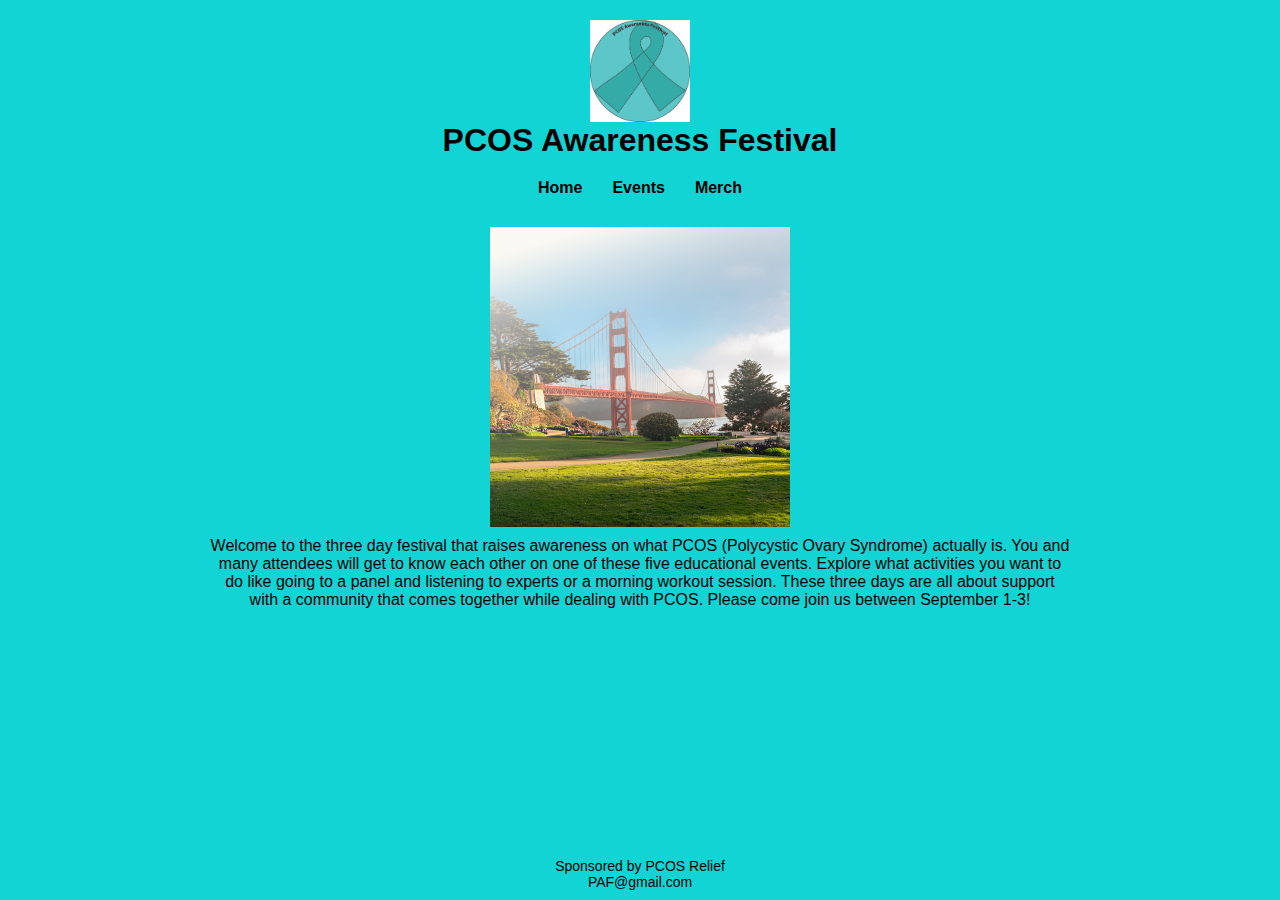
<file: index.html>
<!DOCTYPE html>
<html lang="en">
   <head>
    <meta charset="UTF-8">
    <meta name="viewport" content="width=device-width, initial-scale=1.0">
    <title>PCOS Awareness Festival</title>
    <link rel="stylesheet" href="css/style.css">
  </head>
  <body>
      <header>
          <img src="img/PCOSlogo.jpg" alt="PCOS Awareness Logo">
          <h1>PCOS Awareness Festival</h1>
      </header>
      <nav>
          <ul>
              <li><a href="index.html">Home</a></li>
              <li><a href="Events.html">Events</a></li>
              <li><a href="Merch.html">Merch</a></li>
          </ul>
      </nav>
      <main>
          <img src="img/GoldenGatePark.jpg" alt="Golden Gate Park">
          <p>Welcome to the three day festival that raises awareness on what PCOS (Polycystic Ovary Syndrome) actually 
             is. You and many attendees will get to know each other on one of these five educational events. Explore what 
             activities you want to do like going to a panel and listening to experts or a morning workout session. These 
             three days are all about support with a community that comes together while dealing with PCOS. Please come join 
             us between September 1-3!</p>
          <footer>
              Sponsored by PCOS Relief<br>PAF@gmail.com
          </footer>
      </main>
  </body>
  </html>
</file>
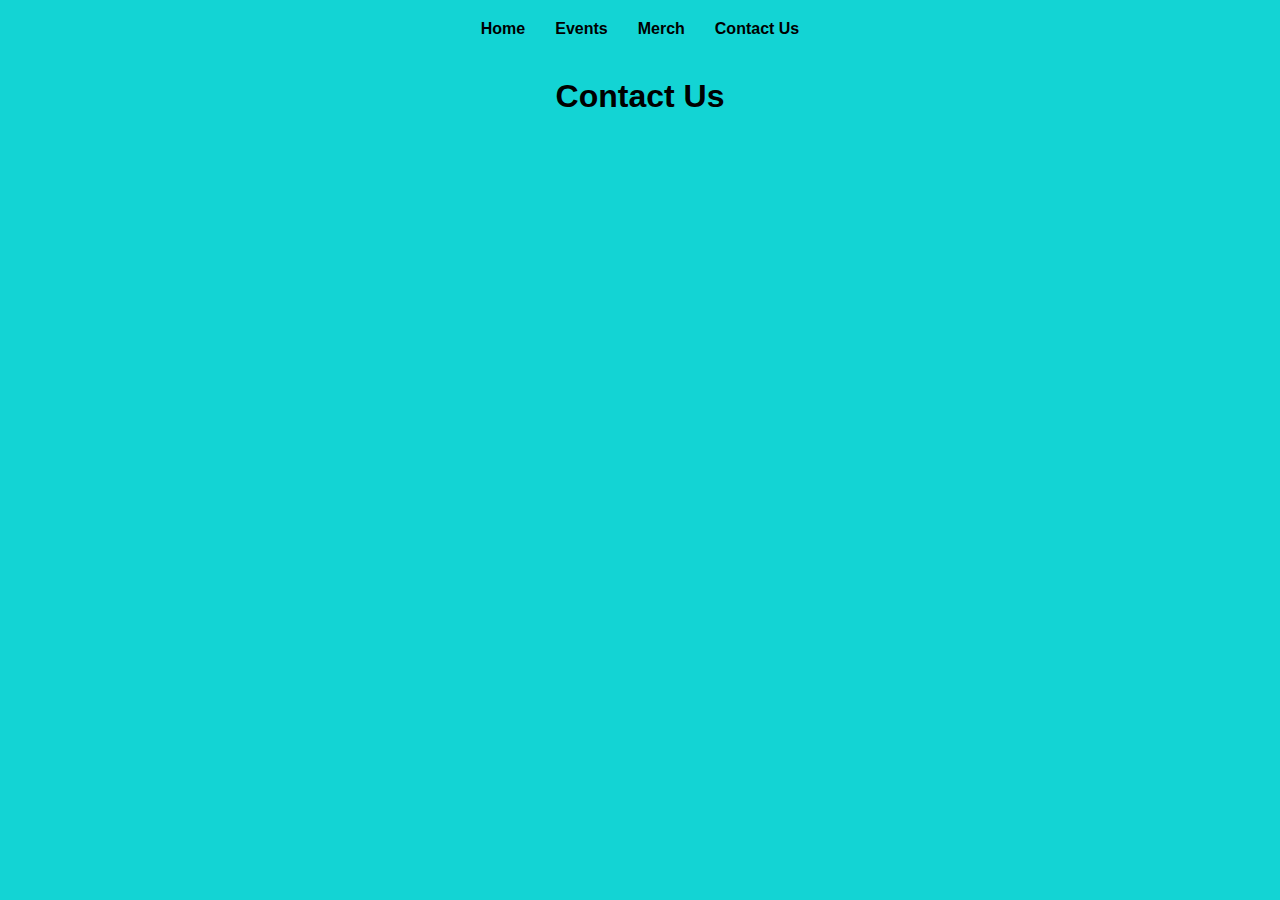
<file: ContactUs.html>
<!DOCTYPE html>
<html lang="en">
   <head>
    <meta charset="UTF-8">
    <meta name="viewport" content="width=device-width, initial-scale=1.0">
      <title>PCOS Awareness Festival - Contact Us</title>
      <link rel="stylesheet" href="css/style.css">
   </head>
   <body>
      <div class="wrapper">
         <header>
            <nav>
               <ul class="nav-links">
                  <li><a href="index.html">Home</a></li>
                  <li><a href="events.html">Events</a></li>
                  <li><a href="merch.html">Merch</a></li>
                  <li><a href="contact.html">Contact Us</a></li>
               </ul>
            </nav>
         </header>
         <main>
            <section class="hero">
               <h1>Contact Us</h1>
</file>
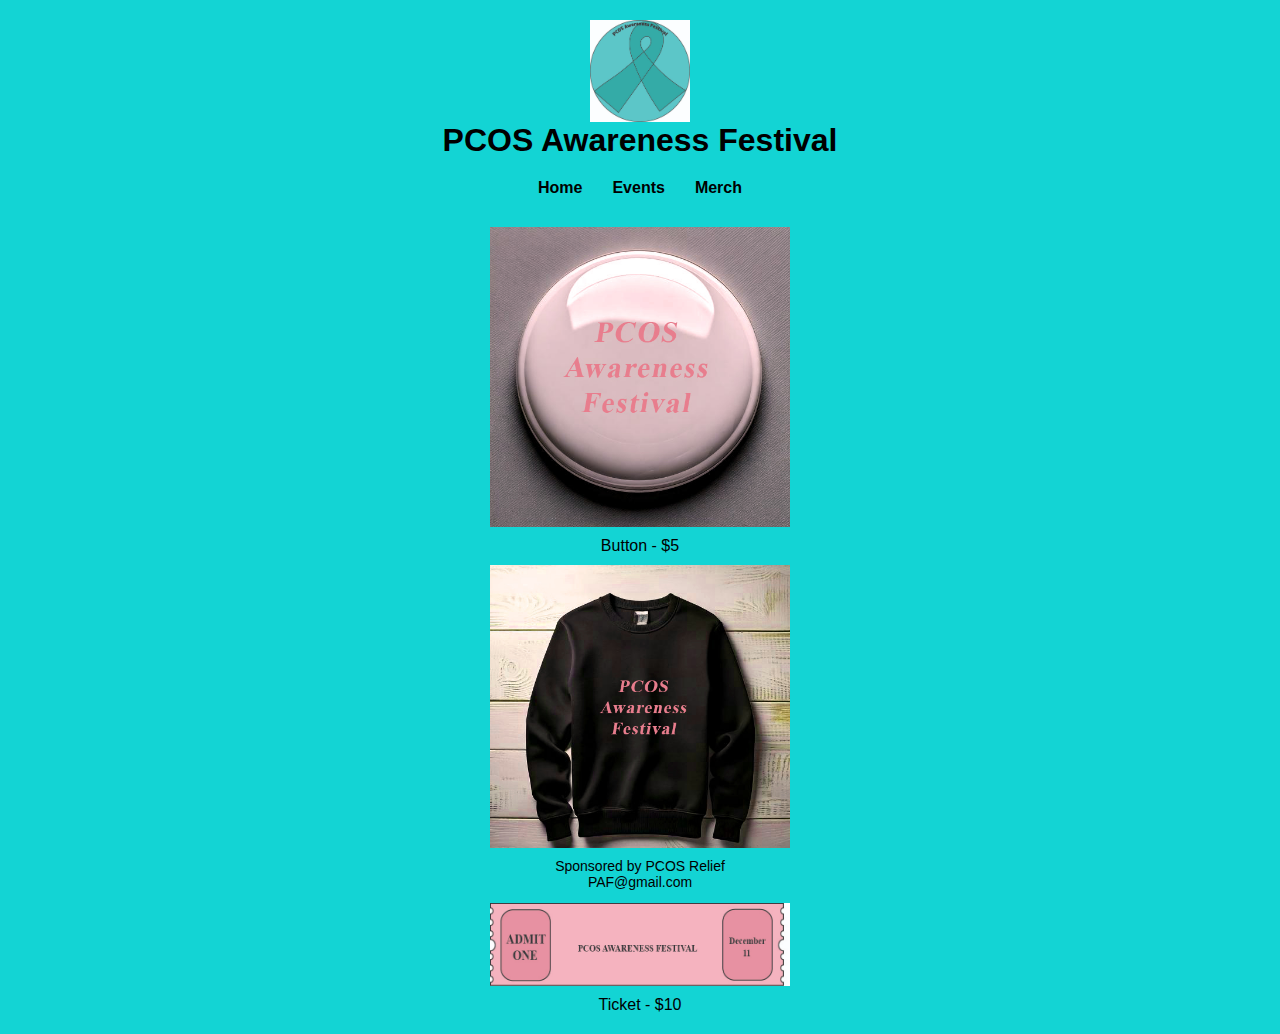
<file: Merch.html>
<!DOCTYPE html>
<html lang="en">
<head>
    <meta charset="UTF-8">
    <meta name="viewport" content="width=device-width, initial-scale=1.0">
    <title>Merch | PCOS Awareness Festival</title>
    <link rel="stylesheet" href="css/style.css">
</head>
<body>
    <header>
        <img src="img/PCOSlogo.jpg" alt="PCOS Awareness Logo">
        <h1>PCOS Awareness Festival</h1>
    </header>
    <nav>
        <ul>
            <li><a href="index.html">Home</a></li>
            <li><a href="Events.html">Events</a></li>
            <li><a href="Merch.html">Merch</a></li>
        </ul>
    </nav>
    <main class="Merch">
        <img src="img/PCOSsouvenirbutton.jpg" alt="Button">
        <p>Button - $5</p>
        
        <img src="img/plainblacksweatshirt.jpg" alt="Sweatshirt">
        <p>Sweatshirt - $20</p>
        
        <img src="img/ticketfestival.jpg" alt="Ticket">
        <p>Ticket - $10</p>
        <footer>
            Sponsored by PCOS Relief<br>PAF@gmail.com
        </footer>
    </main>
</body>
</html>
</file>
<file: css/style.css>
* {
    margin: 0;
    padding: 0;
    box-sizing: border-box;
}

/* General Styling */
body {
    font-family: Arial, sans-serif;
    background-color: #13D4D4; /* Teal background */
    color: black;
    margin: 0;
    padding: 0;
}

header {
    text-align: center;
    padding: 20px;
}

header img {
    width: 100px; /* Logo size */
    display: block;
    margin: 0 auto;
}

img {
    max-width: 100%;
    height: auto;
    width: 200px; /* Adjust width as needed */
}

nav ul {
    list-style: none;
    padding: 0;
    margin: 0;
    display: flex;
    justify-content: center;
    background-color:  #13D4D4;
}

nav ul li {
    margin: 0 15px;
}

nav ul li a {
    text-decoration: none;
    font-weight: bold;
    color: black; /* Default link color */
    transition: color 0.3s;
}

nav ul li a:hover {
    color: lightpink; /* Hover color for links */
}

/* Content Section */
main {
    max-width: 900px;
    margin: 0 auto;
    padding: 20px;
    text-align: center;
}

main img {
    width: 90%; /* Scaled images */
    max-width: 300px;
    height: auto;
    margin: 10px auto;
    display: block;
}

/* Events Section */
.events h2 {
    font-family: "Roboto Slab", serif; /* Custom font for Day titles */
    font-weight: bold;
    color: black;
    margin-top: 20px;
}

/* Merch Section */
.merch img {
    width: 200px; /* Smaller images for merch */
    margin: 10px auto;
    display: block;
}

/* Footer Styling */
footer {
    position: fixed;
    bottom: 0;
    left: 0;
    width: 100%;
    background-color: #13D4D4;
    text-align: center;
    padding: 10px 0;
    font-size: 14px;
    font-family: Arial, sans-serif;
}
</file>
